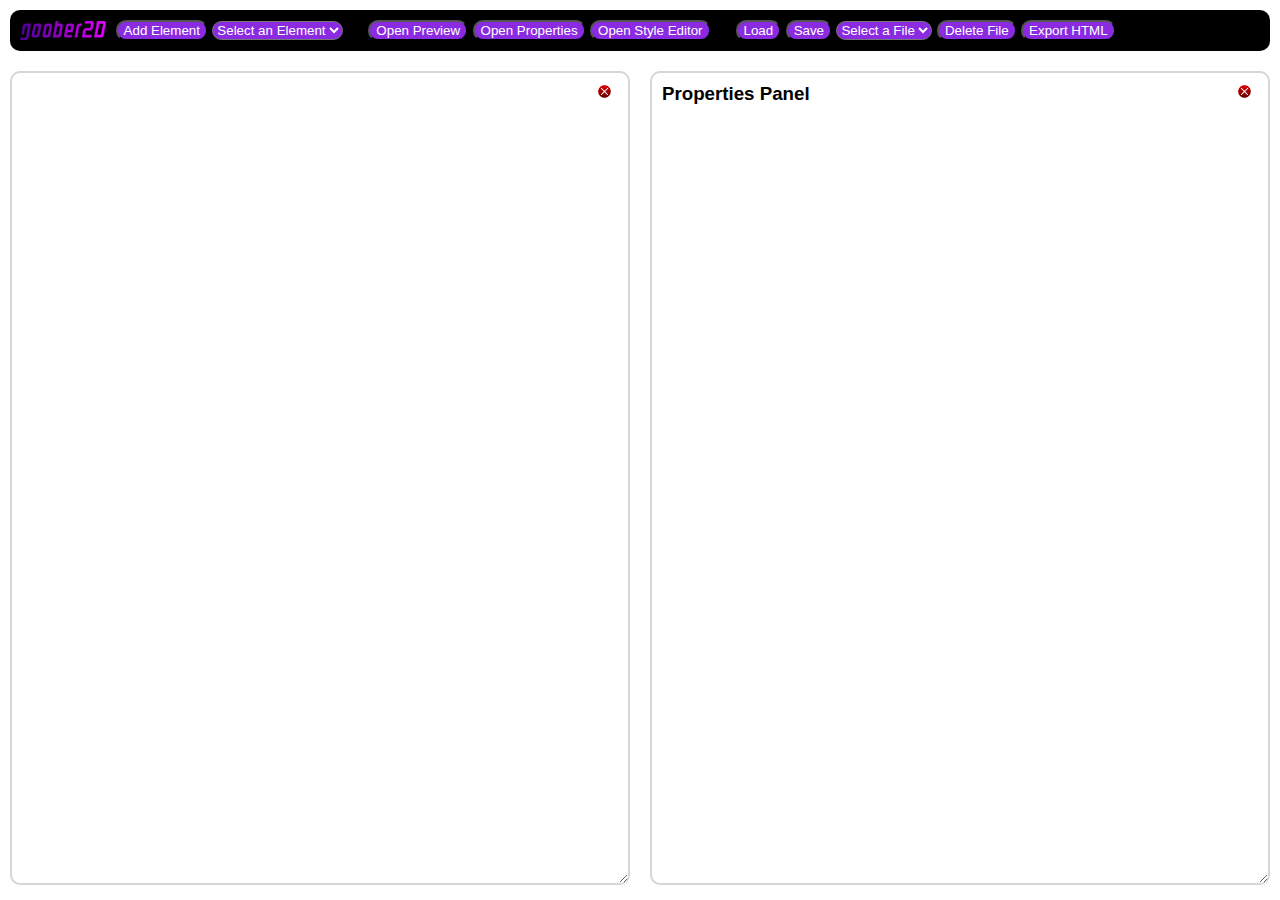
<file: index.html>
<!DOCTYPE html>
<html lang="en">

<head>
    <meta charset="UTF-8">
    <meta name="viewport" content="width=device-width, initial-scale=1.0">
    <link rel="shortcut icon" href="./assets/logo.ico" type="image/x-icon">
    <title>goober2D</title>
    <style>
        body {
            font-family: 'Segoe UI', Tahoma, Geneva, Verdana, sans-serif;
            margin: 0;
            /* Remove default margin */
        }

        #action-bar {
            display: flex;
            flex-direction: row;
            align-items: center;
            background-color: black;
            color: white;
            padding: 10px;
            border-radius: 10px;
            margin: 10px;
        }

        #action-bar img {
            max-height: 20px;
        }

        #action-bar div {
            margin-right: 25px;
        }

        #action-bar button {
            background-color: blueviolet;
            border-radius: 10px;
            color: white;
            font-family: 'Segoe UI', Tahoma, Geneva, Verdana, sans-serif;
        }

        #action-bar select {
            background-color: blueviolet;
            border-radius: 10px;
            color: white;
            font-family: 'Segoe UI', Tahoma, Geneva, Verdana, sans-serif;
        }

        #action-bar select option {
            border-radius: 10px;
            color: white;
            font-family: 'Segoe UI', Tahoma, Geneva, Verdana, sans-serif;
        }

        #action-bar input {
            border-radius: 10px;
        }


        #action-bar>* {
            margin-right: 10px;
        }

        #main {
            display: flex;

            /* Add this to make it fill the remaining space */
        }

        .panel {
            position: relative;
            height: 90vh;
            margin: 10px;
            resize: horizontal;

            /* Add this to make it fill the remaining space */

            border-radius: 10px;
            border-color: rgb(214, 214, 214);
            border-style: solid;
            border-width: 2px;
            overflow: auto;
            min-width: 100px;
        }

        #properties h3 {
            color: rgb(0, 0, 0);
            margin: 10px;
        }

        #propertieswindow>* {
            margin: 10px;
            border-radius: 10px;
        }

        #style-editor>* {
            margin: 10px;
            border-radius: 10px;
        }

        #style-actions button {
            background-color: blueviolet;
            border-radius: 10px;
            color: white;
            font-family: 'Segoe UI', Tahoma, Geneva, Verdana, sans-serif;
        }

        #style-actions select {
            border-width: 2px;
            border-color: black;
            background-color: blueviolet;
            border-radius: 10px;
            color: white;
            font-family: 'Segoe UI', Tahoma, Geneva, Verdana, sans-serif;
        }

        #propertieswindow button {
            background-color: blueviolet;
            border-radius: 10px;
            color: white;
            font-family: 'Segoe UI', Tahoma, Geneva, Verdana, sans-serif;
        }

        #propertieswindow textarea {
            padding: 10px;
            font-family: 'Segoe UI', Tahoma, Geneva, Verdana, sans-serif;
        }

        #propertieswindow select {
            border-color: black;
            border-width: 2px;
            background-color: blueviolet;
            border-radius: 10px;
            color: white;
            font-family: 'Segoe UI', Tahoma, Geneva, Verdana, sans-serif;
        }

        .close-button {
            position: sticky;
            top: 10px;
            float: right;
            /* Adjust the distance from the right edge as needed */
            background-color: transparent;
            max-height: 1%;
            border-radius: 10px;
            border-width: 0px;
            margin: 10px;
            z-index: 10;
        }


        .close-button img {
            max-height: 15px;
            background-image: url('./assets/xbutton.png');
            background-attachment: fixed;
        }
    </style>
</head>



<body>
    <div id="action-bar">
        <img src="./assets/logo.png" alt="">
        <div id="object">
            <button
                onclick="newElement(getDropdownElement(), {'onclick': '', 'innerHTML':`New Element ${getNextElementID()}`, 'id': getNextElementID(), 'name':`New Element ${getNextElementID()}`, 'src': './assets/logo.png', 'style': ''})">
                Add Element

            </button>
            <select name="elements" id="elementlist">
                <option value="null" disabled selected>Select an Element</option>

                <optgroup label="Basic Elements">
                    <option value="div">Division</option>
                    <option value="p">Paragraph</option>
                    <option value="img">Image</option>
                </optgroup>

                <optgroup label="Headings">
                    <option value="h1">Heading 1</option>
                    <option value="h2">Heading 2</option>
                    <option value="h3">Heading 3</option>
                    <option value="h4">Heading 4</option>
                    <option value="h5">Heading 5</option>
                    <option value="h5">Heading 6</option>
                </optgroup>

                <optgroup label="Interactive Elements">
                    <option value="button">Button</option>
                    <option value="a">Link</option>
                    <option value="script">Script</option>
                </optgroup>

                <optgroup label="Input">
                    <option value="label">Input Label</option>
                    <option value="input">Input Box</option>
                    <option value="textarea">Script Area</option>
                </optgroup>

            </select>
        </div>
        <div id="view">
            <button onclick="openPanel('preview')">Open Preview</button>
            <button onclick="openPanel('properties')">Open Properties</button>
            <button onclick="openPanel('style-editor')">Open Style Editor</button>
        </div>
        <div id="file">
            <button onclick="loadSelectedFile()">Load</button>
            <button onclick="saveToLocalStorage()">Save</button>
            <select onchange="" id="fileName"></select>
            <button onclick="deleteFile()">Delete File</button>
            <button onclick="exportHTML()">Export HTML</button>
        </div>
    </div>

    <div id="main">
    </div>

    <script src="index.js"></script>
    <script src="ui.js"></script>


</body>

</html>
</file>
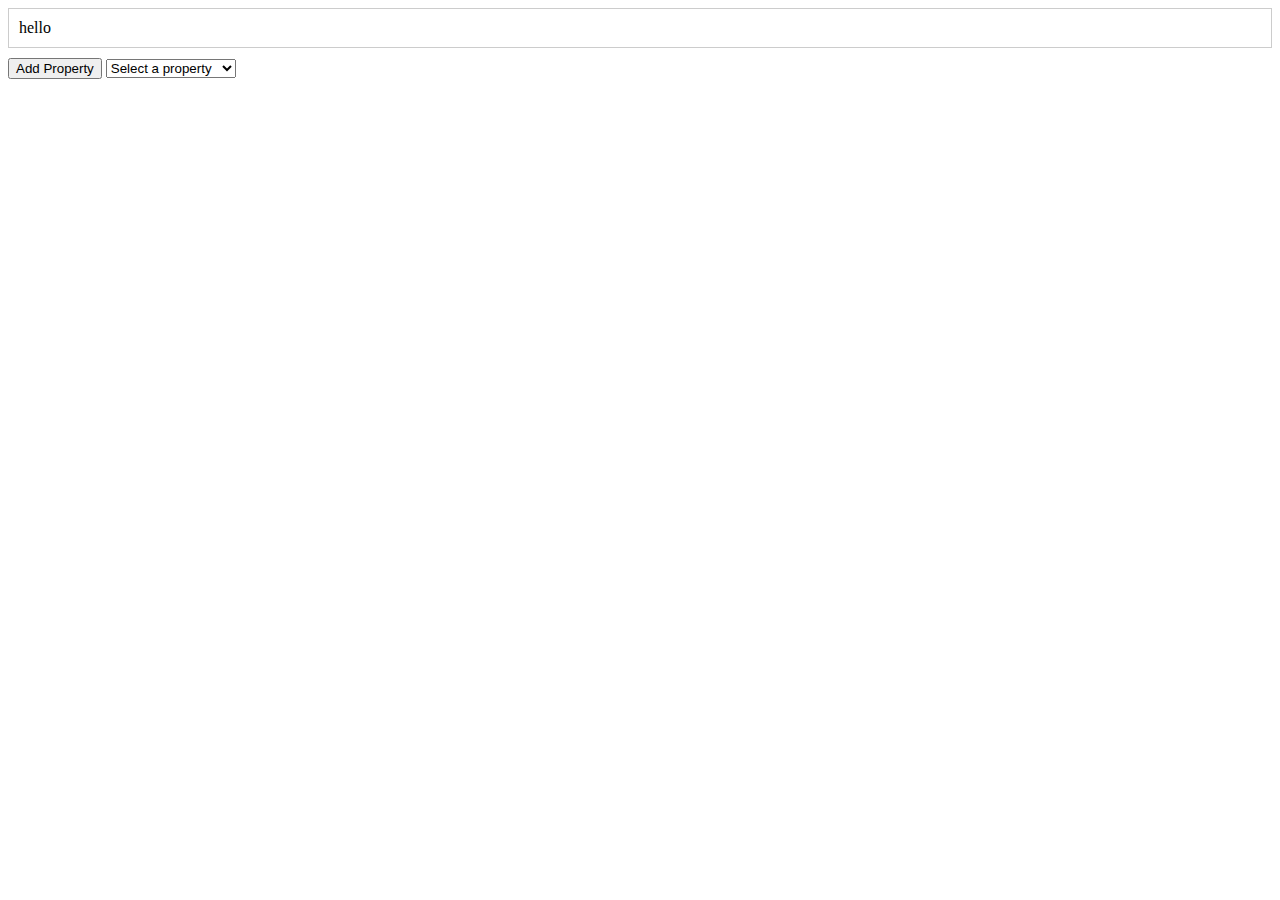
<file: test.html>
<!DOCTYPE html>
<html lang="en">

<head>
    <meta charset="UTF-8">
    <meta name="viewport" content="width=device-width, initial-scale=1.0">
    <title>CSS Generator</title>
    <style>
        #propertiesRenderWindow {
            border: 1px solid #ccc;
            padding: 10px;
            margin-bottom: 10px;
        }
    </style>
</head>

<body>

    <div id="propertiesRenderWindow">hello</div>
    <button id="styleAdd" onclick="addProperty()">Add Property</button>
    <select id="cssProperties">
        <option disabled selected value="">Select a property</option>

        <optgroup label="Text Properties">
            <option value="color">Color</option>
            <option value="font-size">Font Size</option>
            <option value="font-family">Font Family</option>
            <option value="text-align">Text Align</option>
            <option value="text-decoration">Text Decoration</option>
            <option value="line-height">Line Height</option>
        </optgroup>

        <!-- Add other property groups and options as needed -->

    </select>

    <script>
        function addProperty() {
            var selectedProperty = document.getElementById("cssProperties").value;
            var input = prompt("Enter the value for " + selectedProperty + ":");
            if (input !== null) {
                var renderWindow = document.getElementById("propertiesRenderWindow");
                renderWindow.style[selectedProperty] = input;
            }
        }
    </script>

</body>

</html>
</file>
